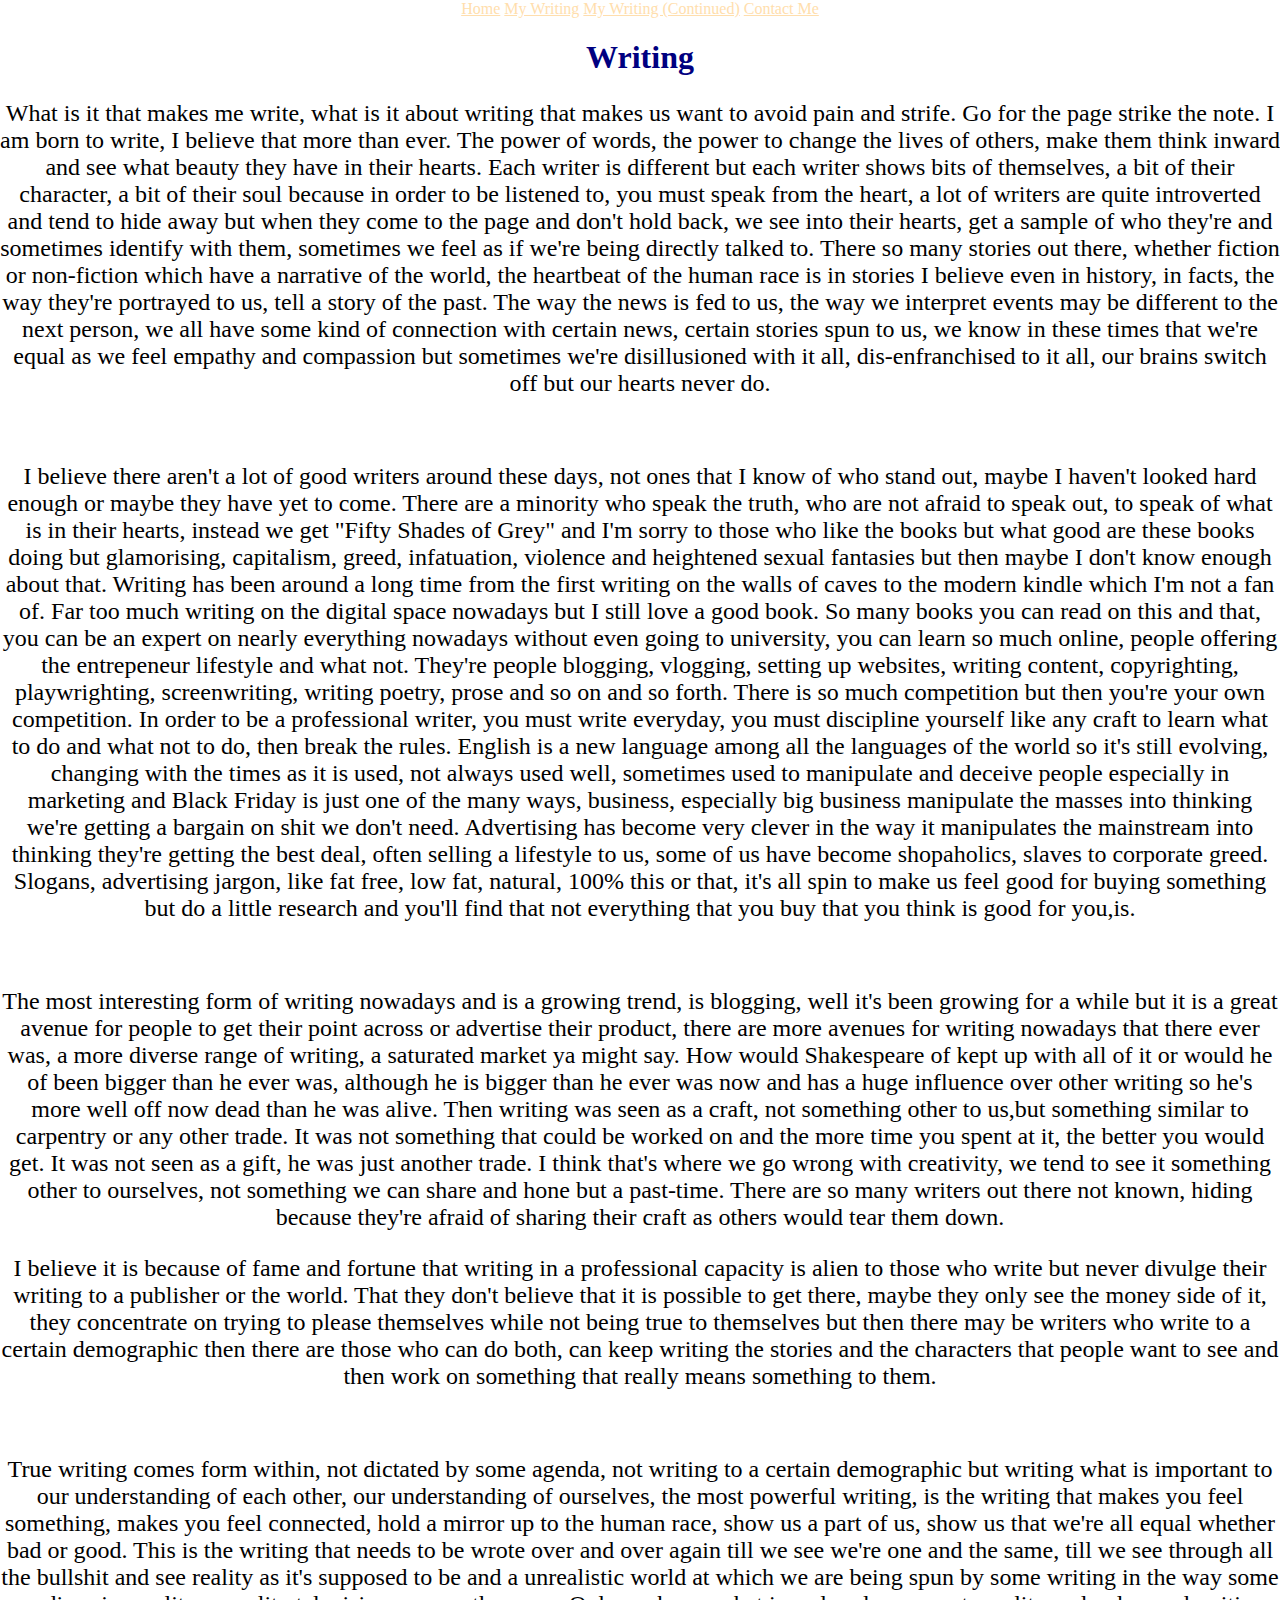
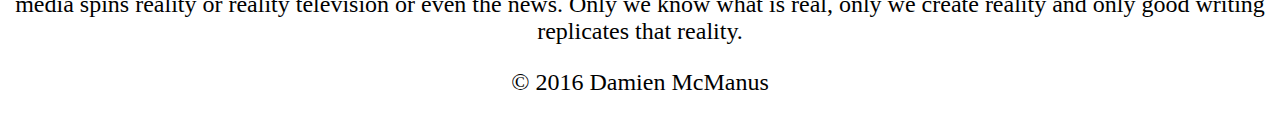
<file: K00223367_JJ_WD_Assignment_02/page1.html>
<!DOCTYPE html>
<html>
    <head>
        <title>My Writing</title>
       <link rel="stylesheet" type="text/css" href="css/styles.css">
    </head>
    
    
    <body>
        <div id="container">
            <header>
                <nav>
                    <a href="index.html">Home</a>
                     <a href="page2.html">My Writing</a>
                    <a href="page3.html">My Writing (Continued)</a>
                    <a href="page4.html">Contact Me</a>
                </nav>
                 
            </header>
          
            
            <div id="content">
                
                <h1>Writing</h1>
                <p>What is it that makes me write, what is it about writing that makes us want to avoid pain and strife. Go for the page strike the note.
                I am born to write, I believe that more than ever. The power of words, the power to change the lives of others, make them think inward and see what beauty they have in their hearts.
                Each writer is different but each writer shows bits of themselves, a bit of their character, a bit of their soul because in order to be listened to, you must speak from the heart, a lot of writers are quite introverted and tend to hide away but when they come to the page and don't hold back, we see into their hearts, get a sample of who they're and sometimes identify with them, sometimes we feel as if we're being directly talked to. There so many stories out there, whether fiction or non-fiction which have a narrative of the world, the heartbeat of the human race is in stories I believe even in history, in facts, the way they're portrayed to us, tell a story of the past. The way the news is fed to us, the way we interpret events may be different to the next person, we all have some kind of connection with certain news, certain stories spun to us, we know in these times that we're equal as we feel empathy and compassion but sometimes we're disillusioned with it all, dis-enfranchised to it all, our brains switch off but our hearts never do.</p>
                
                <br>
                <p>I believe there aren't a lot of good writers around these days, not ones that I know of who stand out, maybe I haven't looked hard enough or maybe they have yet to come. There are a minority who speak the truth, who are not afraid to speak out, to speak of what is in their hearts, instead we get "Fifty Shades of Grey" and I'm sorry to those who like the books but what good are these books doing but glamorising, capitalism, greed, infatuation, violence and heightened sexual fantasies but then maybe I don't know enough about that.
                Writing has been around a long time from the first writing on the walls of caves to the modern kindle which I'm not a fan of. Far too much writing on the digital space nowadays but I still love a good book. So many books you can read on this and that, you can be an expert on nearly everything nowadays without even going to university, you can learn so much online, people offering the entrepeneur lifestyle and what not. They're people blogging, vlogging, setting up websites, writing content, copyrighting, playwrighting, screenwriting, writing poetry, prose and so on and so forth. There is so much competition but then you're your own competition. In order to be a professional writer, you must write everyday, you must discipline yourself like any craft to learn what to do and what not to do, then break the rules. English is a new language among all the languages of the world so it's still evolving, changing with the times as it is used, not always used well, sometimes used to manipulate and deceive people especially in marketing and Black Friday is just one of the many ways, business, especially big business manipulate the masses into thinking we're getting a bargain on shit we don't need.
                Advertising has become very clever in the way it manipulates the mainstream into thinking they're getting the best deal, often selling a lifestyle to us, some of us have become shopaholics, slaves to corporate greed. Slogans, advertising jargon, like fat free, low fat, natural, 100% this or that, it's all spin to make us feel good for buying something but do a little research and you'll find that not everything that you buy that you think is good for you,is.</p>
                <br>
                <p>The most interesting form of writing nowadays and is a growing trend, is blogging, well it's been growing for a while but it is a great avenue for people to get their point across or advertise their product, there are more avenues for writing nowadays that there ever was, a more diverse range of writing, a saturated market ya might say. How would Shakespeare of kept up with all of it or would he of been bigger than he ever was, although he is bigger than he ever was now and has a huge influence over other writing so he's more well off now dead than he was alive. Then writing was seen as a craft, not something other to us,but something similar to carpentry or any other trade. It was not something that could be worked on and the more time you spent at it, the better you would get. It was not seen as a gift, he was just another trade. I think that's where we go wrong with creativity, we tend to see it something other to ourselves, not something we can share and hone but a past-time. There are so many writers out there not known, hiding because they're afraid of sharing their craft as others would tear them down.
                <br>    
                <p>I believe it is because of fame and fortune that writing in a professional capacity is alien to those who write but never divulge their writing to a publisher or the world. That they don't believe that it is possible to get there, maybe they only see the money side of it, they concentrate on trying to please themselves while not being true to themselves but then there may be writers who write to a certain demographic then there are those who can do both, can keep writing the stories and the characters that people want to see and then work on something that really means something to them.
                </p>
                <br>
                
                <p>True writing comes form within, not dictated by some agenda, not writing to a certain demographic but writing what is important to our understanding of each other, our understanding of ourselves, the most powerful writing, is the writing that makes you feel something, makes you feel connected, hold a mirror up to the human race, show us a part of us, show us that we're all equal whether bad or good. This is the writing that needs to be wrote over and over again till we see we're one and the same, till we see through all the bullshit and see reality as it's supposed to be and a unrealistic world at which we are being spun by some writing in the way some media spins reality or reality television or even the news. Only we know what is real, only we create reality and only good writing replicates that reality. </p>
                             

                
            </div>
            
           <footer>
            <p>&copy; 2016 Damien McManus</p>
            </footer>
  
            
            
            
            
            
            
            
            
            
  
        </div>

        

        
        
    
</body></html>
</file>
<file: K00223367_JJ_WD_Assignment_02/css/styles.css>
body {
	height: 100%;
	margin: 0;
	text-align: center;
	width: 100%;
}

h1 {
	font-size: 32px;
  font-family: Palatino, 'Palatino Linotype', serif;
  color: navy;
}

h2 {
	font-size: 56px;
}


.hero {
	padding: 250px 0;
	margin: 30px;
  font-family: 'Trebuchet MS', Helvetica, sans-serif;
background-image: url("homepage.jpg");
    background-color: aquamarine
  background-size: cover;
  color: #ffffff;
}

background {
    color:aquamarine
    }


p {
  font-size: 1.5rem;
}

.hero a {
	color: #00FFAA;
	font-size: 1.25em;
	text-decoration: none;
}

#footer {
  font-size: 0.75rem;
}



/* unvisited link */
a:link {
    color: navajowhite;
}

/* visited link */
a:visited {
    color: darkgreen;
}

/* mouse over link */
a:hover {
    color: red;
}

/* selected link */
a:active {
    color: blue;
}

           #div1 {
    background: url(img_flower.jpg);
    background-size: contain;
    background-repeat: no-repeat;
}
</file>
